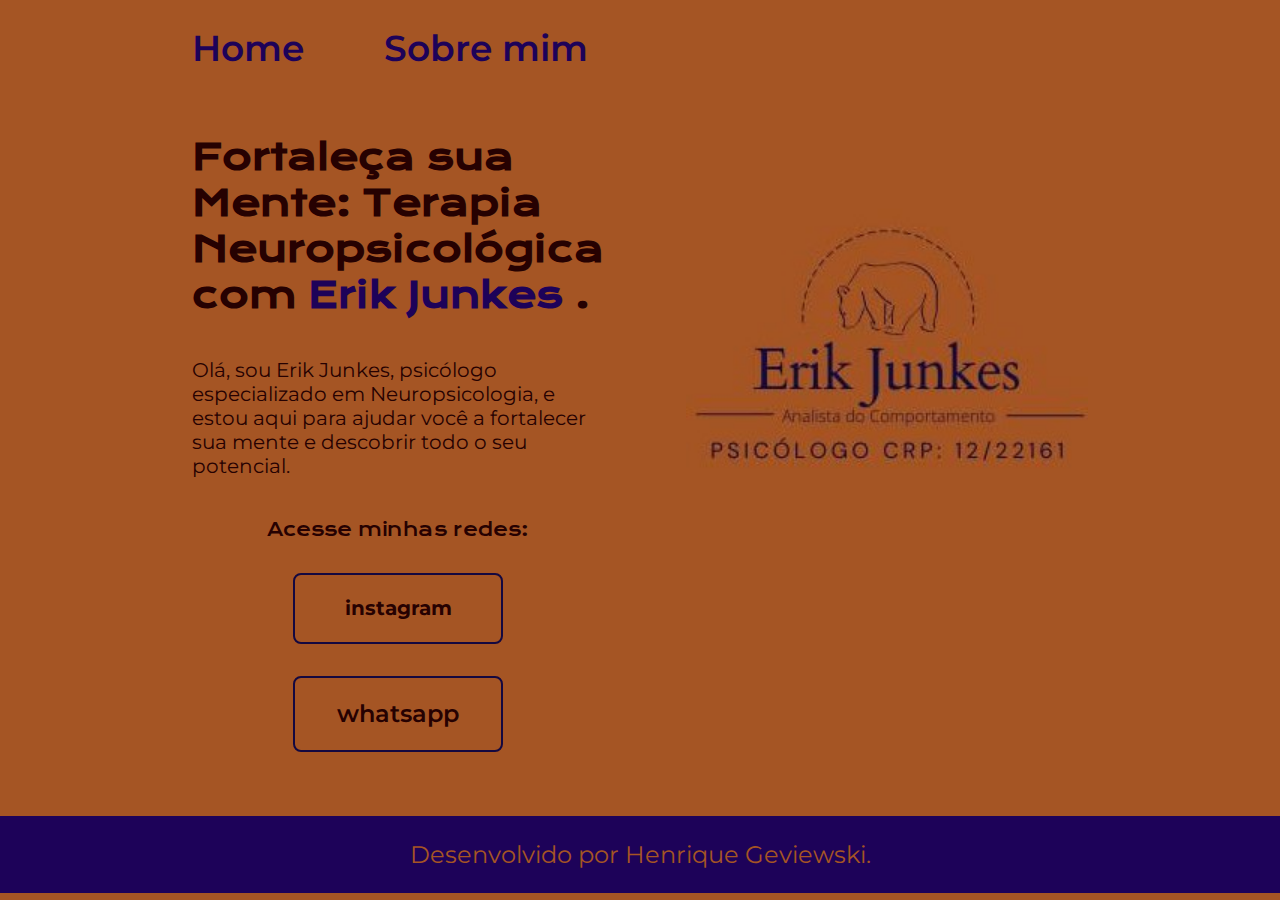
<file: index.html>
<!DOCTYPE html>
<html lang="pt_br">

<head>
    <meta charset="UTF-8">
    <meta name="viewport" content="width=device-width, initial-scale=1.0">
    <title>site teste</title>
    <link rel="stylesheet" href="style.css">
</head>

<body>
    <header class="cabecalho">
        <nav class="cabecalho__menu">
            <a class="cabecalho__menu__link" href="index.html">Home</a>
            <a class="cabecalho__menu__link" href="about.html">Sobre mim</a>
        </nav>
    </header>
    <main class="apresentacao">
        <section class="apresentacao__conteudo">
            <h1 class="apresentacao__conteudo__titulo">Fortaleça sua Mente: Terapia Neuropsicológica com <strong
                    class="titulo-destaque"> Erik Junkes </strong>.</h1>
            <h4 class="apresentacao__conteudo__texto">Olá, sou Erik Junkes, psicólogo especializado em Neuropsicologia,
                e estou aqui para ajudar você a fortalecer sua mente e descobrir todo o seu potencial.</h4>

            <div class="apresentacao__links">
                <h2 class="apresentacao__links__subtitulo">Acesse minhas redes:</h2>
                <a class="apresentacao__links__navegacao" href="">
                    <h5>instagram</h5>
                </a>
                <a class="apresentacao__links__navegacao" href="">
                    whatsapp
                </a>
            </div>
        </section>
        <img class="ajustar__img" src="test.png" alt="img logo">
    </main>
    <footer class="rodape">
        <p>Desenvolvido por Henrique Geviewski.</p>
    </footer>
</body>

</html>
</file>
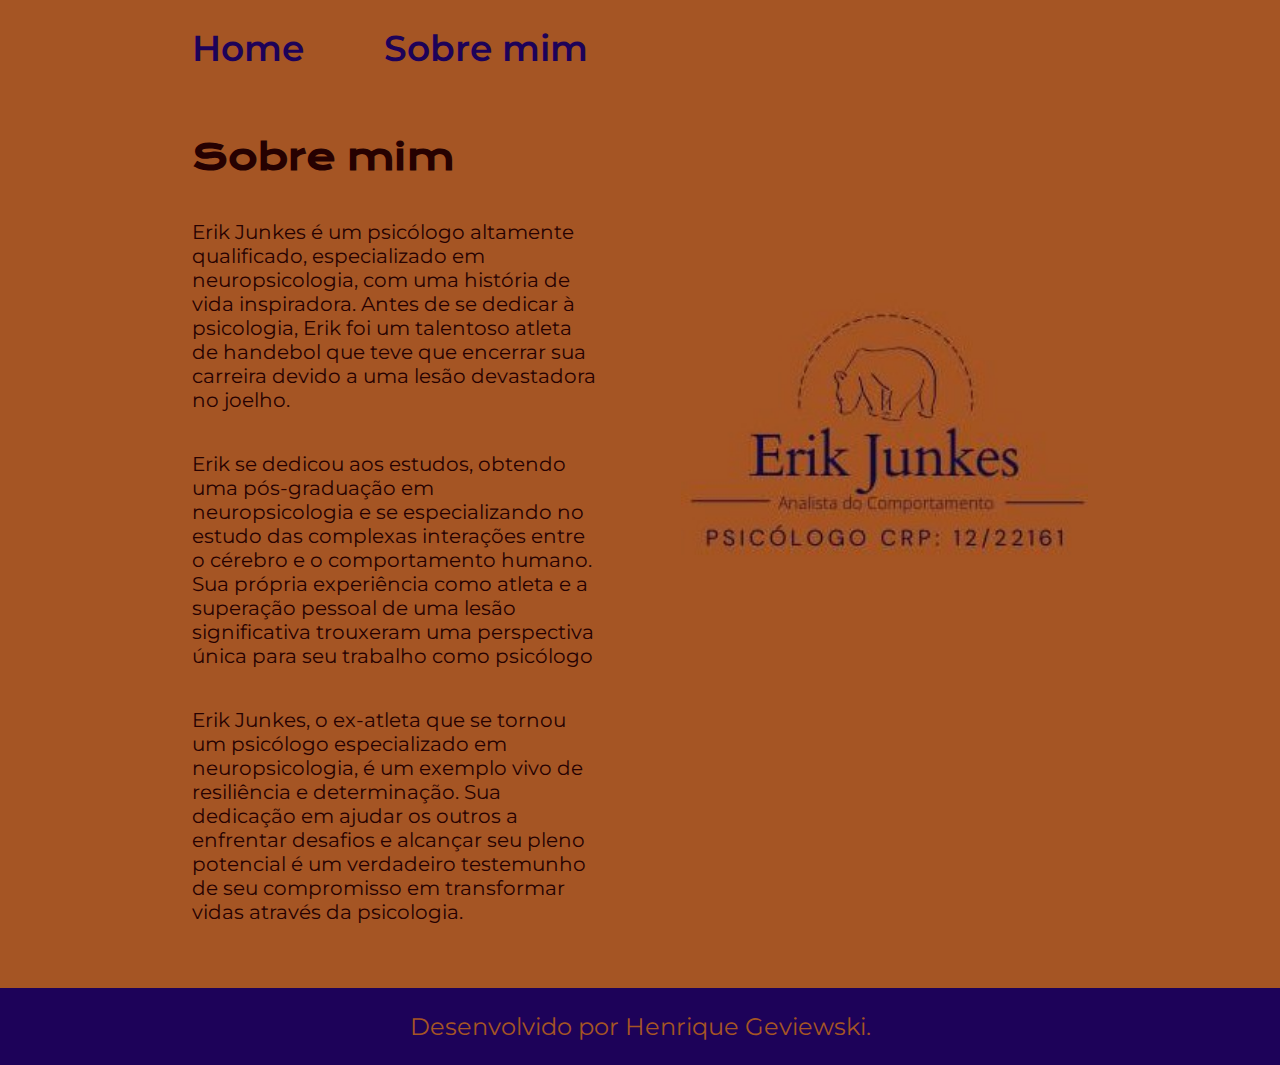
<file: about.html>
<!DOCTYPE html>
<html lang="pt_br">

<head>
    <meta charset="UTF-8">
    <meta name="viewport" content="width=device-width, initial-scale=1.0">
    <title>Sobre mim</title>
    <link rel="stylesheet" href="style.css">
</head>

<body>
    <header class="cabecalho">
        <nav class="cabecalho__menu">
            <a class="cabecalho__menu__link" href="index.html">Home</a>
            <a class="cabecalho__menu__link" href="about.html">Sobre mim</a>
        </nav>
    </header>
    <main class="apresentacao">
        <section class="apresentacao__conteudo">
            <h1 class="apresentacao__conteudo__titulo">Sobre mim</h1>
            <h4 class="apresentacao__conteudo__texto">Erik Junkes é um psicólogo altamente qualificado, especializado em
                neuropsicologia, com uma história de vida inspiradora. Antes de se dedicar à psicologia, Erik foi um
                talentoso atleta de handebol que teve que encerrar sua carreira devido a uma lesão devastadora no
                joelho.
            </h4>
            <h4 class="apresentacao__conteudo__texto">Erik se dedicou aos estudos, obtendo uma pós-graduação em
                neuropsicologia e se especializando no estudo das complexas interações entre o cérebro e o comportamento
                humano. Sua própria experiência como atleta e a superação pessoal de uma lesão significativa trouxeram
                uma perspectiva única para seu trabalho como psicólogo
            </h4>
            <h4 class="apresentacao__conteudo__texto">Erik Junkes, o ex-atleta que se tornou um psicólogo especializado
                em neuropsicologia, é um exemplo vivo de resiliência e determinação. Sua dedicação em ajudar os outros a
                enfrentar desafios e alcançar seu pleno potencial é um verdadeiro testemunho de seu compromisso em
                transformar vidas através da psicologia.
            </h4>
        </section>
        <img class="ajustar__img" src="test.png" alt="img logo">
    </main>
    <footer class="rodape">
        <p>Desenvolvido por Henrique Geviewski.</p>
    </footer>
</body>

</html>
</file>
<file: style.css>
@import url('https://fonts.googleapis.com/css2?family=Krona+One&family=Montserrat:wght@400;600&display=swap');

:root {
    --cor-primaria: #A55524;
    --cor-secundaria: #260101;
    --cor-terciaria: #1D0259;
    --cor-hover: #272727;

    --font-primaria: 'Krona One', sans-serif;
    --font-secundaria: 'Montserrat', sans-serif;
}

* {
    margin: 0;
    padding: 0;
}


body {
    box-sizing: border-box;
    background-color: var(--cor-primaria);
    color: var(--cor-secundaria);
}

.cabecalho {
    padding: 2% 0% 0% 15%;
}

.cabecalho__menu {
    display: flex;
    gap: 80px;
}

.cabecalho__menu__link {
    font-family: var(--font-secundaria);
    font-size: 2.25rem;
    font-weight: 600;
    color: var(--cor-terciaria);
    text-decoration: none;
}

.apresentacao {
    padding: 5% 15%;
    display: flex;
    align-items: center;
    justify-content: space-between;
    gap: 82px;
}

.apresentacao__conteudo {
    width: 50%;
    display: flex;
    flex-direction: column;
    gap: 40px;
}

.apresentacao__conteudo__titulo {
    font-weight: 600;
    font-size: 2.25rem;
    font-family: var(--font-primaria);
}

.titulo-destaque {
    color: var(--cor-terciaria);
}


.apresentacao__conteudo__texto {
    font-weight: 400;
    font-size: 1.25rem;
    font-family: var(--font-secundaria);
}

.apresentacao__links {
    font-weight: 400;
    display: flex;
    flex-direction: column;
    align-items: center;
    justify-content: space-between;
    gap: 32px;
}


.apresentacao__links__subtitulo {
    font-family: var(--font-primaria);
    font-weight: 400;
    font-size: 1.125rem;
}

.apresentacao__links__navegacao {
    border: 2px solid #140840;
    width: 50%;
    text-align: center;
    border-radius: 8px;
    font-size: 1.5rem;
    font-weight: 600;
    padding: 21.5px 0;
    text-decoration: none;
    color: var(--cor-secundaria);
    font-family: var(--font-secundaria);
}

.ajustar__img {
    width: 50%;
    padding-bottom: 200px;
}

.apresentacao__links__navegacao:hover {
    background-color: var(--cor-hover);
}

.rodape {
    padding: 24px;
    color: var(--cor-primaria);
    background-color: var(--cor-terciaria);
    text-align: center;
    font-family: var(--font-secundaria);
    font-size: 1.5rem;
    font-weight: 400;
}

@media (max-width: 1200px) {
    .cabecalho {
        padding: 10%;
    }

    .cabecalho__menu {
        justify-content: center;
    }

    .apresentacao {
        flex-direction: column-reverse;
        padding: 5%;
    }

    .apresentacao__conteudo {
        width: auto;
    }

}
</file>
